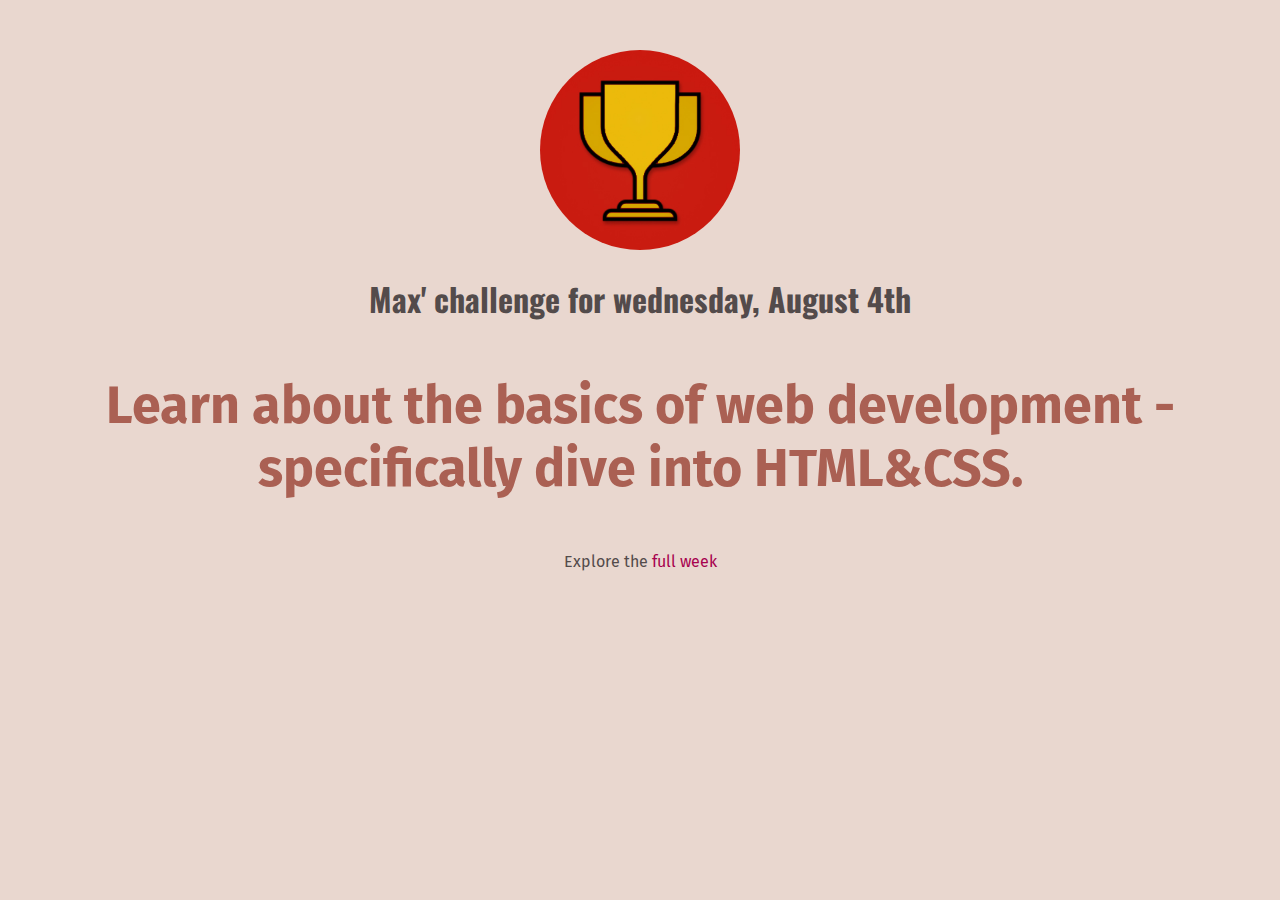
<file: index.html>
<!DOCTYPE html>
<html lang="en">
  <head>
    <meta charset="UTF-8" />
    <meta name="viewport" content="width=device-width, initial-scale=1.0" />
    <title>My Daily Challenge</title>
    <link rel="stylesheet" href="styles/shared.css" />
    <link rel="stylesheet" href="styles/styles.css">
    <link rel="preconnect" href="https://fonts.googleapis.com" />
    <link rel="preconnect" href="https://fonts.gstatic.com" crossorigin />
    <link rel="preconnect" href="https://fonts.googleapis.com" />
    <link rel="preconnect" href="https://fonts.gstatic.com" crossorigin />
    <link
      href="https://fonts.googleapis.com/css2?family=Fira+Sans:wght@400;700&family=Open+Sans:wght@400;700&family=Oswald:wght@700&display=swap"
      rel="stylesheet"
    />
  </head>
  <body>
    <img src="images/challenges-trophy.jpg" alt="A trophy">
    <h1>Max' challenge for wednesday, August 4th</h1>
    <p id="todays-challenge">
      Learn about the basics of web development - specifically dive into
      HTML&CSS.
    </p>
    <p>
      Explore the
      <a href="full-week.html">full week</a>
    </p>
  </body>
</html>
</file>
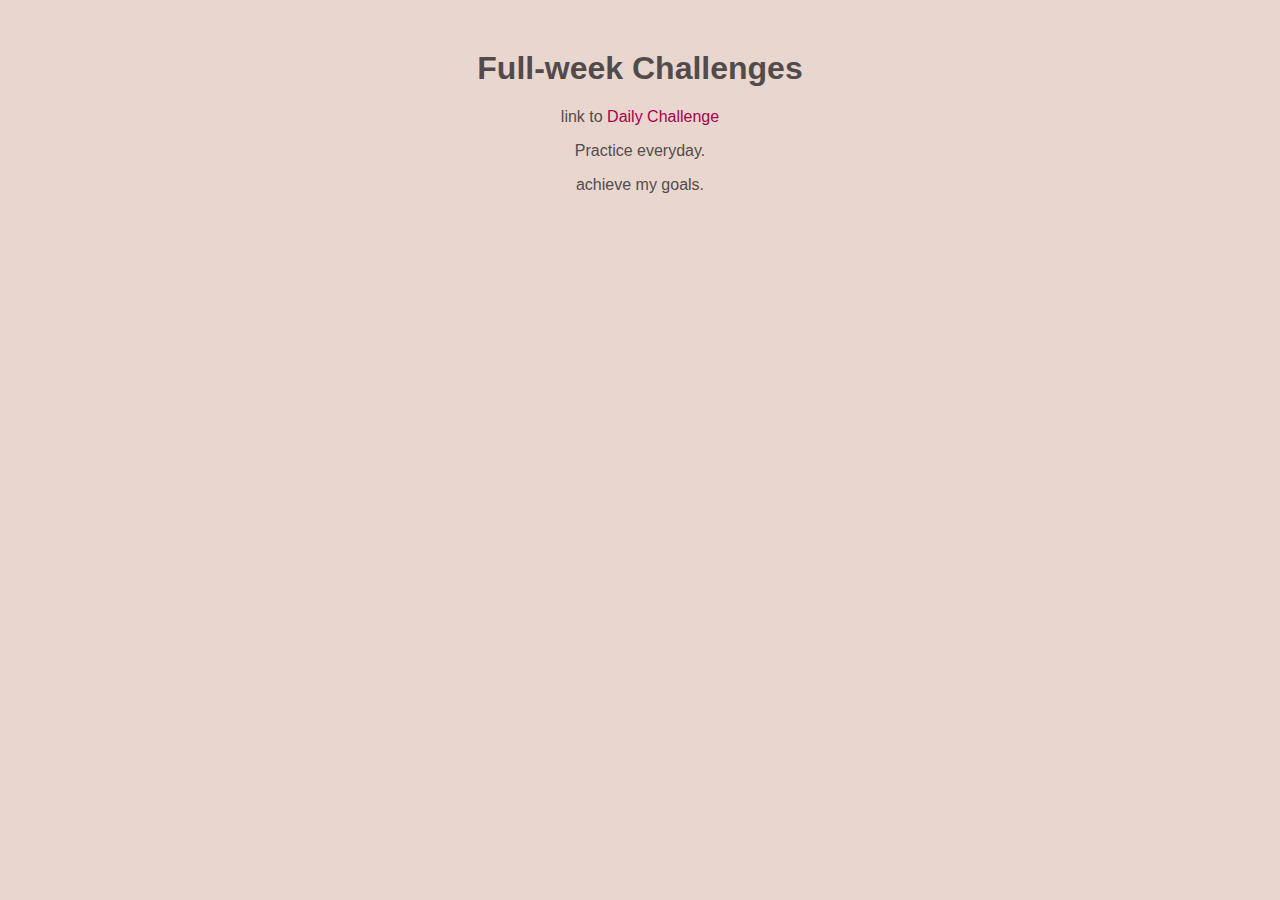
<file: full-week.html>
<!DOCTYPE html>
<html lang="en">
<head>
    <meta charset="UTF-8">
    <meta name="viewport" content="width=device-width, initial-scale=1.0">
    <title>My Upcoming Challenges</title>
    <link rel="stylesheet" href="styles/shared.css">
</head>
<body>
    <h1>Full-week Challenges</h1>
    <p>link to <a href="index.html">Daily Challenge</a></p>
    <p>Practice everyday.</p>
    <p>achieve my goals.</p>
</body>
</html>
</file>
<file: styles/shared.css>
body {
    text-align: center;
    background-color: rgb(233, 215, 207);
    margin: 50px;
}

h1 {
    font-family: 'oswald', sans-serif;
    color: rgb(83, 75, 75);
  }
  p {
    font-family: 'Fira sans', sans-serif;
    color: rgb(83, 75, 75);
  }
  a {
    color: rgb(167, 1, 78);
    text-decoration: none;
  }

  a:hover {
    text-decoration: underline;
  }
</file>
<file: styles/styles.css>
#todays-challenge {
    color: rgb(170, 96, 83);
    font-weight: bold;
    font-size: 52px;
  }

  img {
    width: 200px;
    height: 200px;
    border-radius: 100px;
  }
</file>
